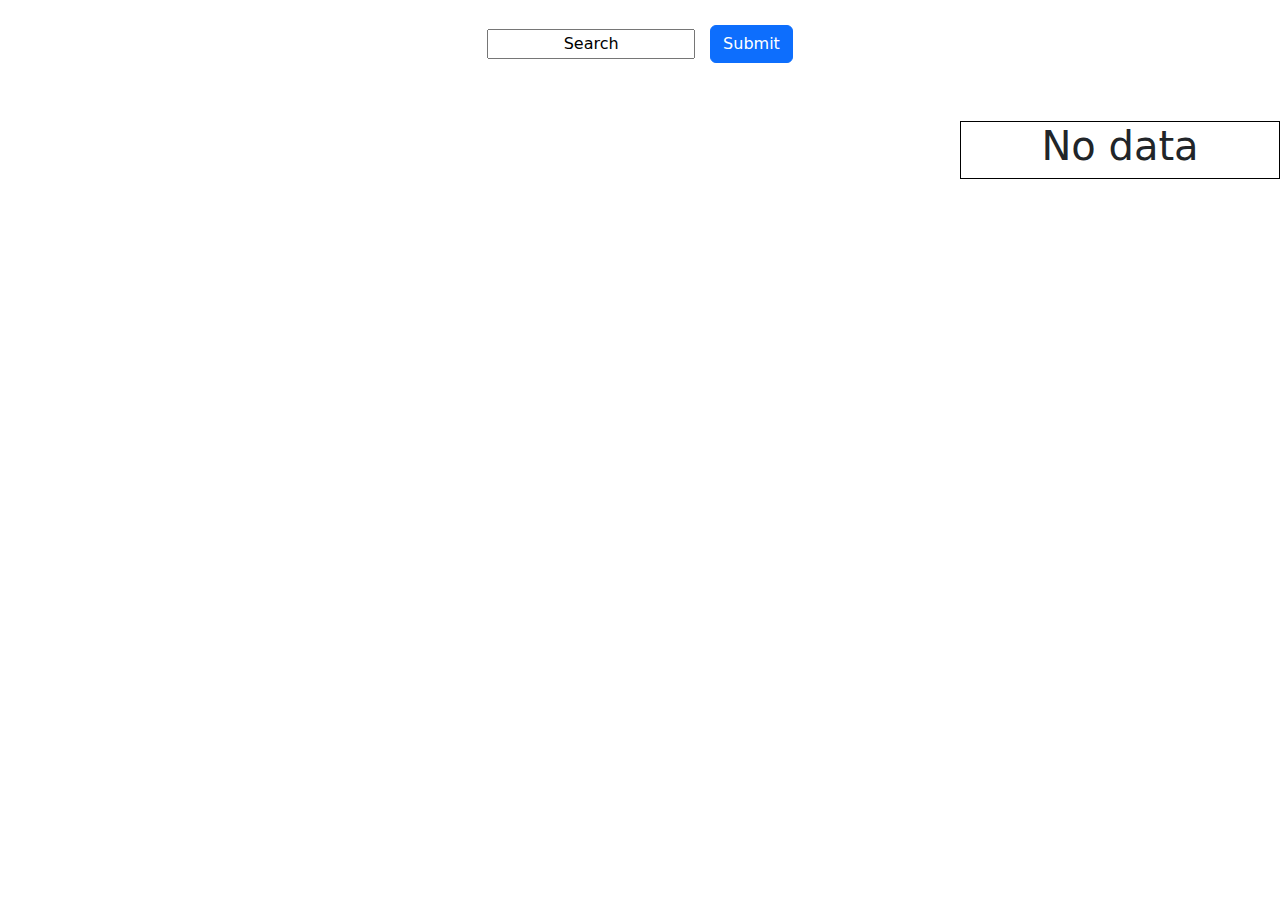
<file: index.html>
<!DOCTYPE html>
<html lang="en">
  <head>
    <meta charset="UTF-8" />
    <meta name="viewport" content="width=device-width, initial-scale=1.0" />
    <title>SDP-W-2-A-2</title>
    <link
      href="https://cdn.jsdelivr.net/npm/bootstrap@5.3.3/dist/css/bootstrap.min.css"
      rel="stylesheet"
      integrity="sha384-QWTKZyjpPEjISv5WaRU9OFeRpok6YctnYmDr5pNlyT2bRjXh0JMhjY6hW+ALEwIH"
      crossorigin="anonymous"
    />
    <link rel="stylesheet" href="style.css" />
  </head>
  <body>
    <header>
      <div class="navbar">
        <input type="text" name="Search" id="searchBox" placeholder="Search" />
        <button id="searchBoxBtn" class="btn btn-primary">Submit</button>
      </div>
      <div id="modal">
        
      </div>
    </header>
    <main style="margin-top: 50px">
      <h1 style="text-align: center;" id="totalFound"></h1>
      <div id="searchContainer">
      </div>
      <div id="main-container">
        <div id="allItemsContainer"></div>
        <div id="groupContainer">
          <h1 id="totalGroupEl" class="text-center">No data </h1>
        </div>
      </div>
    </main>
    <footer></footer>
    <script src="https://cdn.jsdelivr.net/npm/bootstrap@5.3.3/dist/js/bootstrap.bundle.min.js" integrity="sha384-YvpcrYf0tY3lHB60NNkmXc5s9fDVZLESaAA55NDzOxhy9GkcIdslK1eN7N6jIeHz" crossorigin="anonymous"></script>
    <script src="scripts.js"></script>
  </body>
</html>
</file>
<file: style.css>
.items{
    border: 1px solid black;
    width: 25%;
    padding: 10px;
}
.btns {
    width: 50%;
    margin: auto;
    display: flex;
    gap: 10px;
    flex-direction: column;
  }

  #allItemsContainer,#searchContainer {
    display: flex;
    flex-wrap: wrap;
    justify-content: space-evenly;
    align-items: center;
    gap: 10px;
    width: 75%;
  }

  .img-center {
    display: flex;
    justify-content: center;
    align-items: center;
    width: 100%;
  }
  .navbar {
    width: 100%;
    display: flex;
    flex-wrap: wrap;
    justify-content: center;
    padding-top: 25px;
    gap: 15px;
  }
  
  #searchBox::placeholder {
    text-align: center;
    color: black;
  }

  #groupContainer{
    width: 25%;
    border: 1px solid black;
  }
  #main-container{
    display: flex;
    flex-direction: row;
  }
</file>
